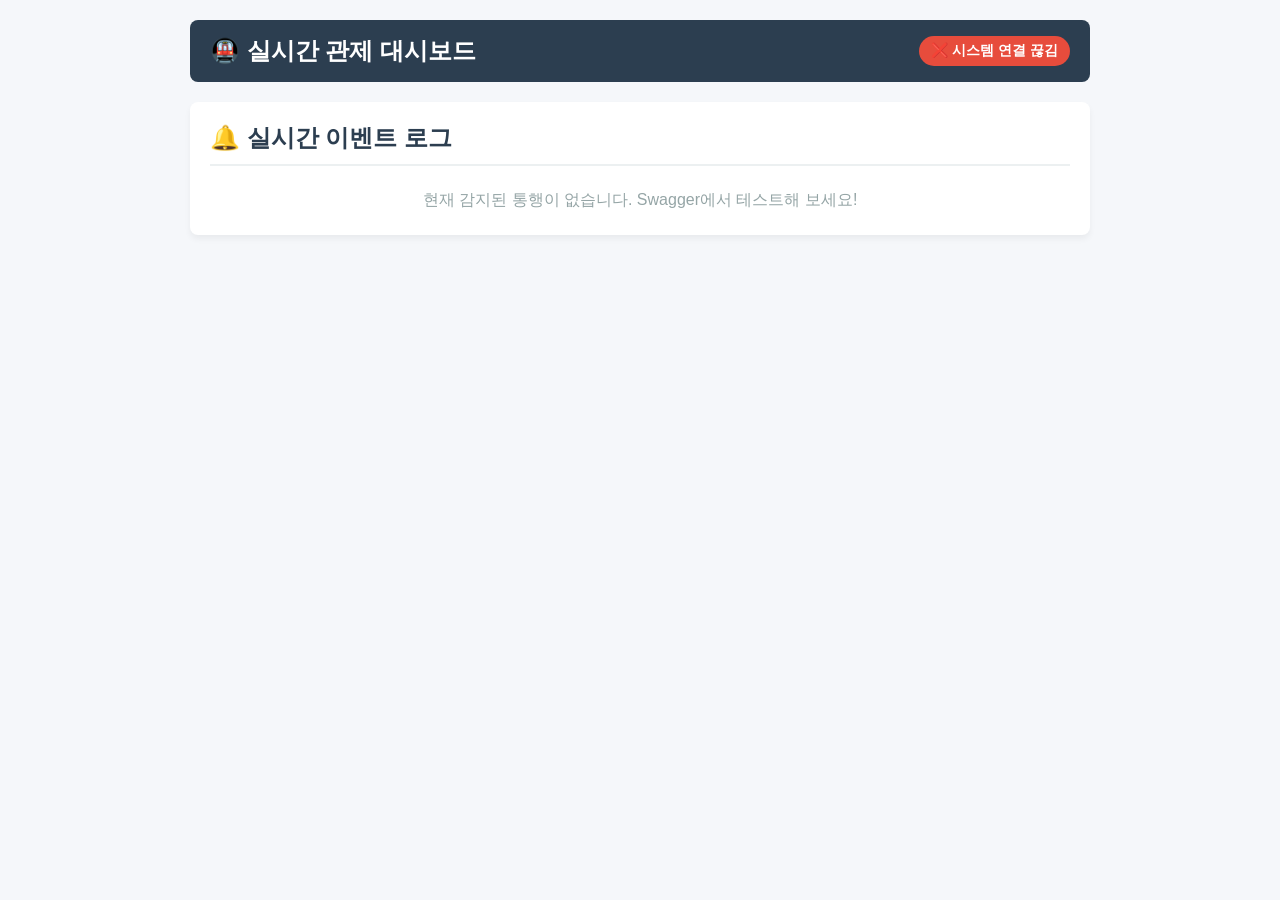
<file: backend/static/index.html>
<!DOCTYPE html>
<html lang="ko">

<head>
  <meta charset="UTF-8">
  <meta name="viewport" content="width=device-width, initial-scale=1.0">
  <title>지하철 무단침입 실시간 모니터링 시스템</title>
  <style>
    body {
      font-family: 'Segoe UI', Tahoma, Geneva, Verdana, sans-serif;
      margin: 0;
      padding: 20px;
      background-color: #f5f7fa;
      color: #333;
    }

    .container {
      max-width: 900px;
      margin: 0 auto;
    }

    header {
      background-color: #2c3e50;
      color: white;
      padding: 15px 20px;
      border-radius: 8px;
      margin-bottom: 20px;
      display: flex;
      justify-content: space-between;
      align-items: center;
    }

    h1 {
      margin: 0;
      font-size: 24px;
    }

    .status-badge {
      padding: 6px 12px;
      border-radius: 20px;
      font-weight: bold;
      font-size: 14px;
    }

    .connecting {
      background-color: #f39c12;
      color: white;
    }

    .connected {
      background-color: #2ecc71;
      color: white;
    }

    .disconnected {
      background-color: #e74c3c;
      color: white;
    }

    .log-section {
      background: white;
      padding: 20px;
      border-radius: 8px;
      box-shadow: 0 4px 6px rgba(0, 0, 0, 0.05);
    }

    h2 {
      margin-top: 0;
      color: #2c3e50;
      border-bottom: 2px solid #ecf0f1;
      padding-bottom: 10px;
    }

    .log-list {
      display: flex;
      flex-direction: column;
      gap: 15px;
      margin-top: 15px;
    }

    .log-item {
      display: flex;
      justify-content: space-between;
      align-items: center;
      padding: 15px;
      border-radius: 6px;
      transition: all 0.2s ease;
    }

    /* 무단침입 스타일 (Red) */
    .intrusion {
      border: 2px solid #ff4d4f;
      background-color: #fff1f0;
    }

    .intrusion h3 {
      color: #cf1322;
      margin: 0 0 5px 0;
    }

    /* 정상통행 스타일 (Green) */
    .normal {
      border: 2px solid #52c41a;
      background-color: #f6ffed;
    }

    .normal h3 {
      color: #389e0d;
      margin: 0 0 5px 0;
    }

    .log-details p {
      margin: 4px 0;
      font-size: 14px;
    }

    .log-time {
      font-size: 12px;
      color: #8c8c8c;
    }

    .log-image img {
      width: 150px;
      height: 100px;
      object-fit: cover;
      border-radius: 4px;
      border: 1px solid #d9d9d9;
      background-color: #eee;
    }

    .empty-message {
      text-align: center;
      color: #95a5a6;
      padding: 4px 0;
    }
  </style>
</head>

<body>

  <div class="container">
    <header>
      <h1>🚇 실시간 관제 대시보드</h1>
      <span id="status-badge" class="status-badge connecting">연결 중...</span>
    </header>

    <div class="log-section">
      <h2>🔔 실시간 이벤트 로그</h2>
      <div id="log-list" class="log-list">
        <div id="empty-msg" class="empty-message">현재 감지된 통행이 없습니다. Swagger에서 테스트해 보세요!</div>
      </div>
    </div>
  </div>

  <script>
    const statusBadge = document.getElementById('status-badge');
    const logList = document.getElementById('log-list');
    const emptyMsg = document.getElementById('empty-msg');

    // 1. 백엔드 웹소켓 엔드포인트 연결 (상원님의 FastAPI 주소)
    const ws = new WebSocket("ws://localhost:8000/ws/notifications");

    ws.onopen = () => {
      statusBadge.innerText = "✅ 시스템 연결 완료";
      statusBadge.className = "status-badge connected";
    };

    ws.onclose = () => {
      statusBadge.innerText = "❌ 시스템 연결 끊김";
      statusBadge.className = "status-badge disconnected";
    };

    // 2. 백엔드에서 실시간 데이터 수신 시 실행
    ws.onmessage = (event) => {
      const data = JSON.parse(event.data);
      console.log("🚨 백엔드 신호 수신:", data);

      // 첫 신호가 오면 무조건 안내 문구 삭제
      if (emptyMsg) {
        emptyMsg.remove();
      }

      // 새로운 로그 조각(HTML)을 생성할 변수
      let logItemHtml = '';

      if (data.event === "INTRUSION_DETECTED") {
        // 무단침입(jump, down) 데이터 바인딩
        logItemHtml = `
                <div class="log-item intrusion">
                    <div class="log-details">
                        <h3>🚨 [무단침입 감지] 유형: ${data.data.event_type}</h3>
                        <p>위치: 게이트 ${data.data.gate} | 신뢰도: ${(data.data.confidence * 100).toFixed(1)}%</p>
                        <p class="log-time">시간: ${data.data.time}</p>
                    </div>
                    <div class="log-image">
                        <img src="${data.data.image_url}" alt="증거 스냅샷" onerror="this.src='https://via.placeholder.com/150x100?text=No+Image'">
                    </div>
                </div>
            `;
      }

      // 최신 로그가 맨 위에 쌓이도록 기존 리스트의 앞에 추가(insertAdjacentHTML)
      if (logItemHtml) {
        logList.insertAdjacentHTML('afterbegin', logItemHtml);
      }
    };
  </script>
</body>

</html>
</file>
